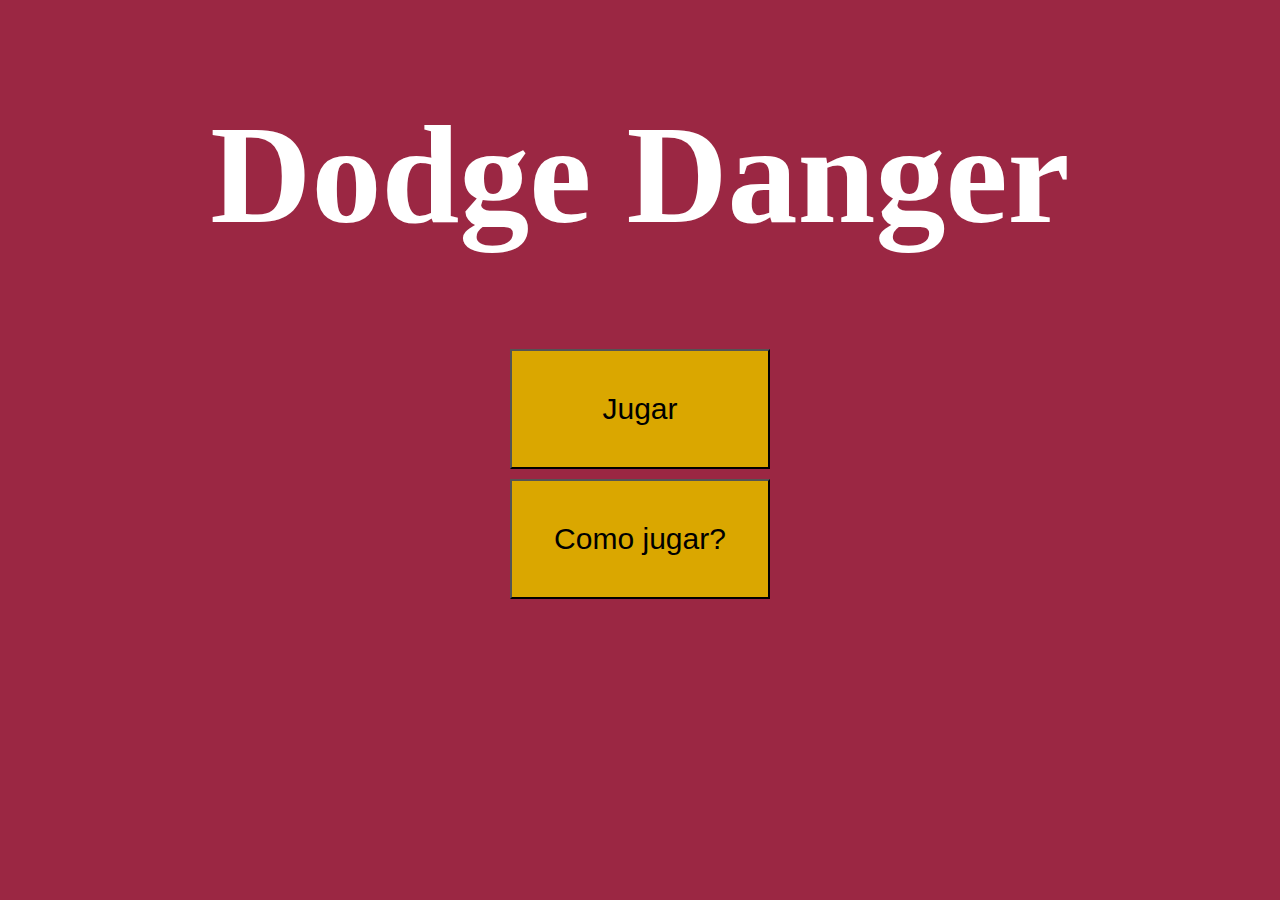
<file: index.html>
<!DOCTYPE html>
<html lang="es">

<head>
	<meta http-equiv="Content-Type" content="text/html; charset=UTF-8" />
	<title>Actividad 4</title>
	<link href="estilos/estilos.css" rel="stylesheet" type="text/css" />
	<script src="javascripts/general.js"></script>
	<metaname="viewport"content="width=device-width, initial-scale="1.0"></metaname>
	
</head>

<body>
	<main>
		<section>
			<article>						
				<header>
					<h1>Dodge Danger</h1>
				</header>			
			</article>	
		    <div class="menuPrinci">
			
			    <button class="menuButton" onclick="pasarPagina('juego.html');">Jugar </button>
			    <button class="menuButton" onclick="pasarPagina('instrucciones.html');">Como jugar?</button>			
			
		    </div>
	    </section>
	</main>

	

</body>

</html>
</file>
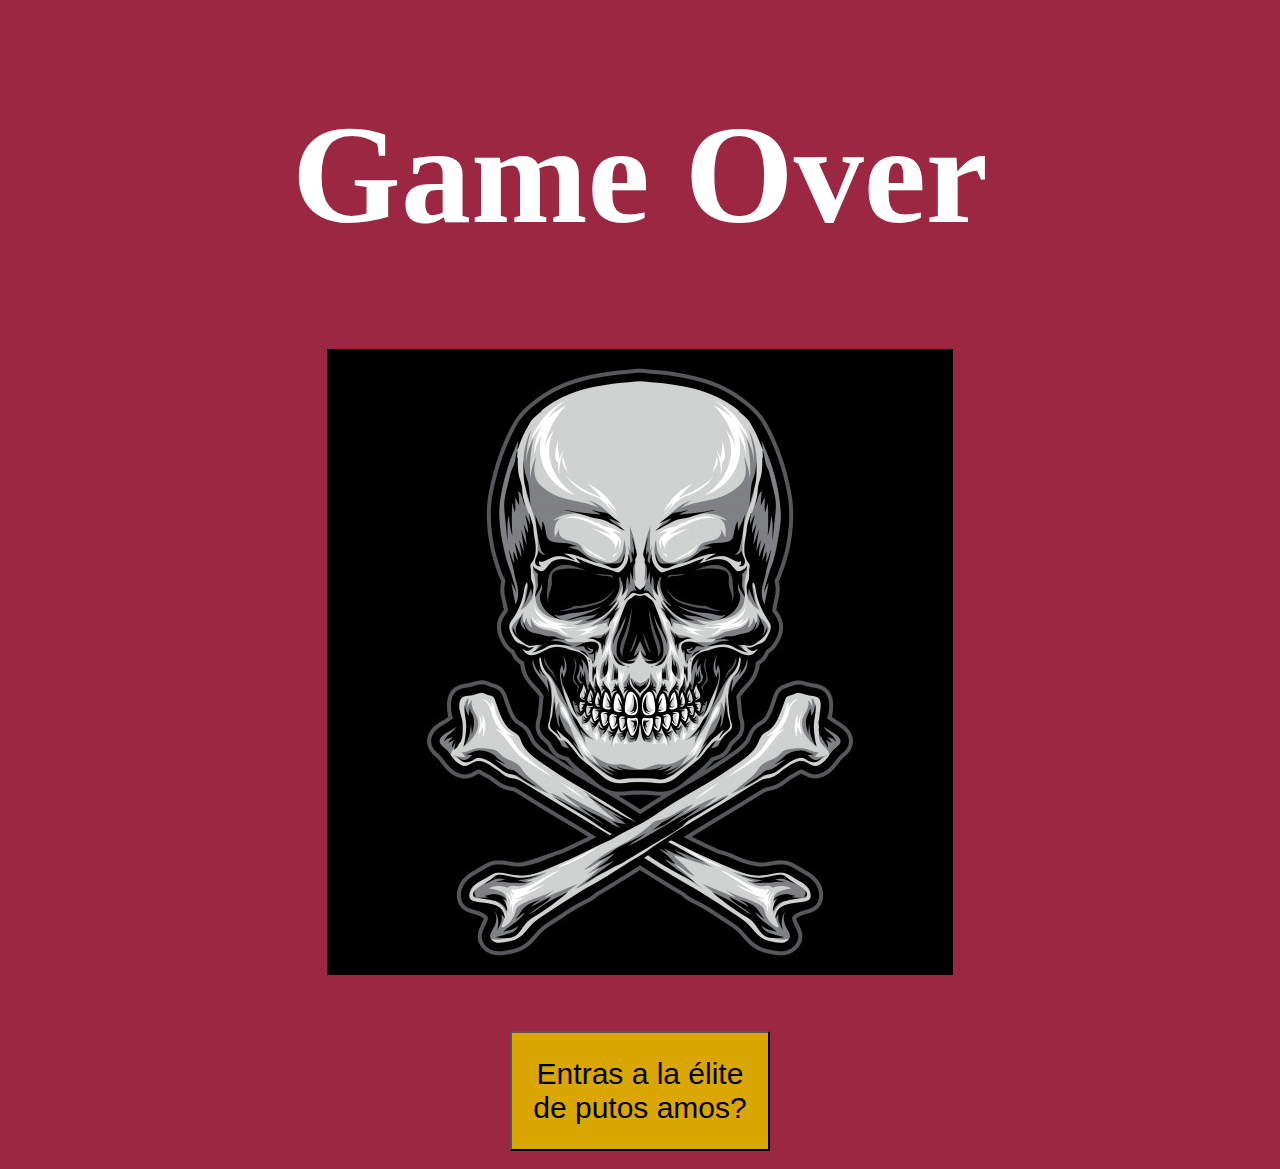
<file: endgame.html>
<!DOCTYPE html>
<html lang="es">

<head>
	<meta http-equiv="Content-Type" content="text/html; charset=UTF-8" />
	<title>Actividad 4</title>
	<link href="estilos/estilos.css" rel="stylesheet" type="text/css" />
	<script src="javascripts/general.js"></script>
	<metaname="viewport"content="width=device-width, initial-scale="1.0">
</head>

<body>
	<main>
		
	   <section>
            <header>
                <h1>Game Over</h1>
            </header>
							
            <figure>
				<img src="fotos/gameOver.jpg" alt="Imágen de calavera game over"/>					
			</figure>			
			
        <button class="menuButton" onclick="pasarPagina('funcionesServidor/dirigiPagina.php?with='+puntuacion);">Entras a la élite de putos amos?</button>
    	</section>
	</main>


	
</body>

</html>
</file>
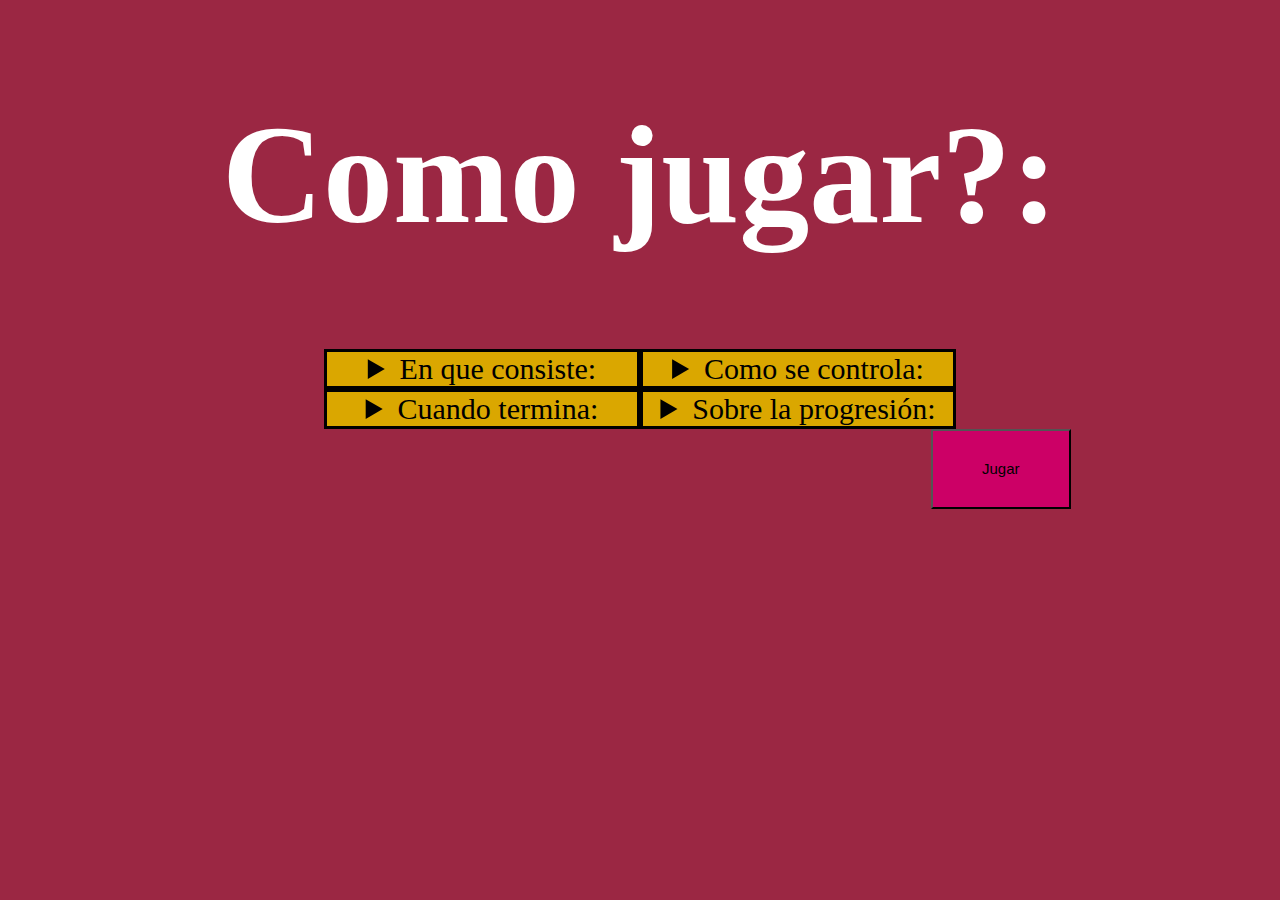
<file: instrucciones.html>
<!DOCTYPE html>
<html lang="es">

<head>
	<meta http-equiv="Content-Type" content="text/html; charset=UTF-8" />
	<title>Actividad 4</title>
	<link href="estilos/estilos.css" rel="stylesheet" type="text/css" />
	<script src="javascripts/general.js"></script>
	<metaname="viewport"content="width=device-width, initial-scale="1.0">
</head>

<body>
	<main>
	<div>
		<section>
			<article id="Titulo" >						
				<header>
					<h1>Como jugar?:</h1>
				</header>			
			</article>			
		</section>
		<section id= instrucGlob>
		<div class="instrucColumn">			
			<article>							
				<details>
					<summary> En que consiste:
					</summary>
					<p>Eres una figura geométrica  </br> que debe esquivar la máxima  </br> cantidad de figuras enemigas que pueda.</p>
				    <p>Los enemigos vienen de la derecha.</p>
				</details>	
			</article>

			<article>				
	    		<details>
	    			<summary> Cuando termina:
	    			</summary>
    				<p>-El juego termina cuando te </br> impacten cierta cantidad de </br> veces.</p>
	     			<p>-No hay el típico contador </br> de vidas, la verdad, pero... </br> el mismo juego te irá dando </br> pistas ;).</p>
			    </details>
    	  	</article>
		</div>
        <div class="instrucColumn">
		 	<article>				
	     		<details>
	    			<summary> Como se controla:
	    			</summary>
	    			<p>Con las teclas WS, siendo: </br> W-Arriba </br> S-Abajo</p>
				</details>	
		    </article>  		
	    	<article>				
			    <details>
			    	<summary> Sobre la progresión:
		    		</summary>
			     	<p>-Conforme esquives más </br>  enemigos, el juego irá </br>cada vez más rápido.</p>     	
			     	<p>-Esquiva las suficientes, y </br> entrarás  en el ranking de los </br> putos amos de este juego. :D</p>
   				</details>
			</article>			
		</div>
		
		</section>
		<button class="sideButton" onclick="pasarPagina('juego.html');">Jugar</button>
	</div>
		


		
        
        

	</main>

	
</body>

</html>
</file>
<file: estilos/estilos.css>
body
{

   background-color: rgb(155, 39, 67);
   justify-content: center;

}

footer
{

   background-color: rgb(218, 167, 0);

}

article{

   font-size: 30px;      

}

details
{

   vertical-align: top;   

}

section
{
      
   text-align: center;
   font-size: 45px;
   justify-content: center;   

}

label{

   color: white;

}

header 
{

   color: white;
   font-size: 70px;

}

table
{
  
   border: rgb(251, 221, 122) ;
   color: white;
   
   


}

article > table
{

   display: grid;
   justify-content: center;

}

input {

    width: 300px;
    height: 30px;


}

#introRanking
{

   background-color: rgb(204, 0, 102);
   size: 50%;

}

.menuPrinci, form
{

   display:flex;
   flex-direction: column;
   align-items: center;     

}

#instrucGlob{

   display:flex;
   flex-direction: row;    

}

#fotoCara
{

   width: 10%;
   height: 10%;

}

#imgMuerte
{

   width: 15%;
   height: 15%;

}

#buttonMisterio
{
    
   width: 350px;
   height: 200px;



}

.sideButton
{

   background-color: rgb(204, 0, 102);
   width: 140px;
   height: 80px;
   font-size: 15px;
   margin-left: 73%;

}

.instrucColumn
{

   background-color: rgb(218, 167, 0);
   display:flex;
   flex-direction: column;   
   width: 25%;  
   
   
}

.instrucColumn > article{

   border-style: solid;
   
}

.menuButton
{

   background-color: rgb(218, 167, 0);
   width: 260px;
   height: 120px;   
   margin-bottom: 10px;
   font-size: 30px;
   color: black;
   align-self: center;
   
}
</file>
